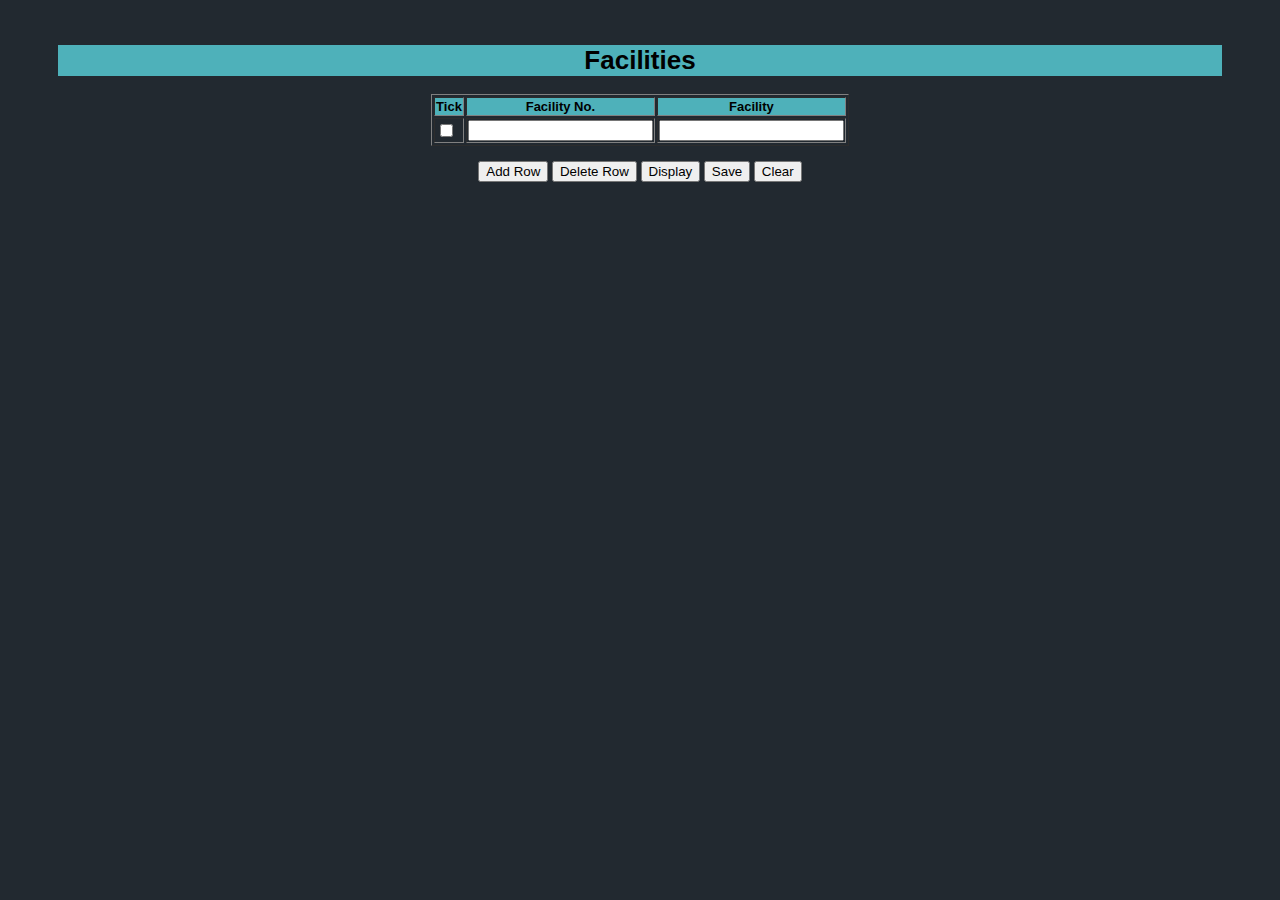
<file: web/Facilities.html>
<!DOCTYPE html>
<!--
To change this license header, choose License Headers in Project Properties.
To change this template file, choose Tools | Templates
and open the template in the editor.
-->
<html>
    <head>
        <title>TODO supply a title</title>
        <meta charset="UTF-8">
        <meta name="viewport" content="width=device-width">
        <link rel="stylesheet" type="text/css" href="Styles.css">
         <SCRIPT language="javascript">
            var tableID;
            function addRow(tableID) 
            {
                var table = document.getElementById(tableID);
                
                var rowCount = table.rows.length;
                var row = table.insertRow(rowCount);
                
                var cell1 = row.insertCell(0);
                var element1 = document.createElement("input");
                element1.type = "checkbox";
                element1.id="facChk";
                element1.name="facChk";
                cell1.appendChild(element1);
                
                var cell2 = row.insertCell(1);
                var element2 = document.createElement("input");
                element2.type = "text";
                element2.id = "facNo";
                element2.name = "facNo";
                cell2.appendChild(element2);

                var cell3 = row.insertCell(2);
                var element3 = document.createElement("input");
                element3.type = "text";
                element3.id = "fac";
                element3.name = "fac";
                cell3.appendChild(element3); 
            }
            function deleteRow(tableID) {
            try {
            var table = document.getElementById(tableID);
            var rowCount = table.rows.length;
 
            for(var i=0; i<rowCount; i++) {
                var row = table.rows[i];
                var chkbox = row.cells[0].childNodes[0];
                if(null != chkbox && true == chkbox.checked) {
                    table.deleteRow(i);
                    rowCount--;
                    i--;
                }
             }
            }catch(e) {
                alert(e);
            }
        }
        
        
        </script>
    </head>
    <body>
    <center>
        <h1 id="menuh1">Facilities</h1>
        <form method="post" action="Facilities">
            <table border="1" id="facTable">
                <tr id="menuhd">
                    <th>Tick</th>
                    <th>Facility No.
                    <th>Facility
                </tr>
                 <tr>
                    <td><input type="checkbox" name="facChk"> 
                    <td><input type="text" name="facNo">
                    <td><input type="text" name="fac">
                </tr>     
            </table><br>
            <input type="Button" value="Add Row" name="s1" onclick="addRow('facTable');"/>
            <input type="Button" value="Delete Row" name="s1" onclick="deleteRow('facTable');">
            <input type="Submit" value="Display" name="s1">
            <input type="Submit" value="Save" name="s1"/>
            <input type="reset" value="Clear" name="s1"/>
        </form>
    </center>
    </body>
</html>
</file>
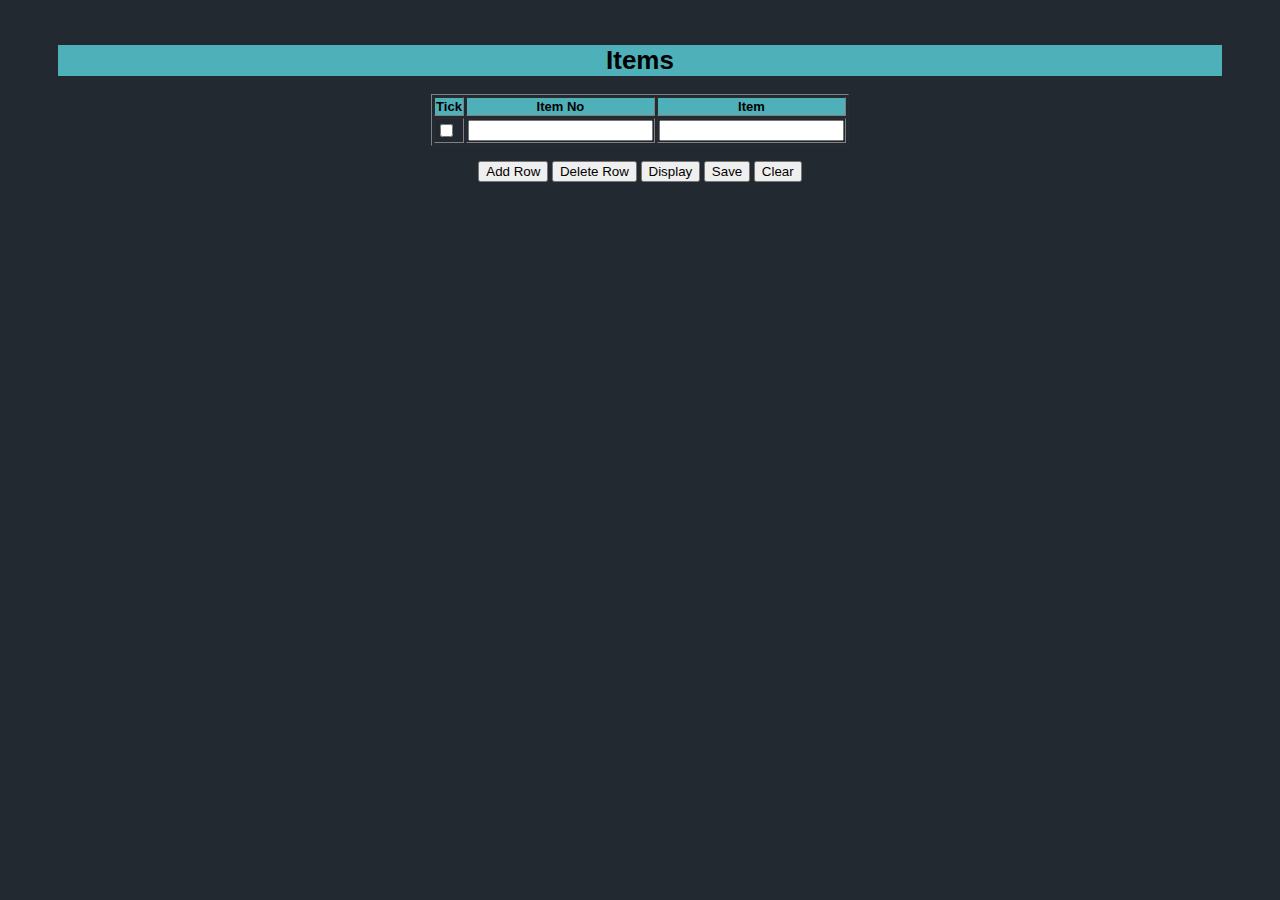
<file: web/Items.html>
<!DOCTYPE html>
<!--
To change this license header, choose License Headers in Project Properties.
To change this template file, choose Tools | Templates
and open the template in the editor.
-->
<html>
    <head>
        <title>TODO supply a title</title>
        <meta charset="UTF-8">
        <meta name="viewport" content="width=device-width">
        <link rel="stylesheet" type="text/css" href="Styles.css">
        <SCRIPT language="javascript">
            var tableID;
            function addRow(tableID) 
            {
                var table = document.getElementById(tableID);
                
                var rowCount = table.rows.length;
                var row = table.insertRow(rowCount);
                
                var cell1 = row.insertCell(0);
                var element1 = document.createElement("input");
                element1.type = "checkbox";
                element1.id="iteChk";
                element1.name="iteChk";
                cell1.appendChild(element1);
                
                var cell2 = row.insertCell(1);
                var element2 = document.createElement("input");
                element2.type = "text";
                element2.id = "iteNo";
                element2.name = "iteNo";
                cell2.appendChild(element2);

                var cell3 = row.insertCell(2);
                var element3 = document.createElement("input");
                element3.type = "text";
                element3.id = "ite";
                element3.name = "ite";
                cell3.appendChild(element3); 
            }
            function deleteRow(tableID) {
            try {
            var table = document.getElementById(tableID);
            var rowCount = table.rows.length;
 
            for(var i=0; i<rowCount; i++) {
                var row = table.rows[i];
                var chkbox = row.cells[0].childNodes[0];
                if(null != chkbox && true == chkbox.checked) {
                    table.deleteRow(i);
                    rowCount--;
                    i--;
                }
             }
            }catch(e) {
                alert(e);
            }
        }
        
        
        </script>
        
    </head>
    <body>
    <center>
        <h1 id="menuh1">Items</h1>
        <form method="post" action="Items"> 
            <table border="1" id="iteTable">
                <tr id="menuhd">
                    <th>Tick</th>
                    <th>Item No
                    <th>Item                
                </tr>
                 <tr>
                    <td><input type="checkbox" name="iteChk">
                    <td><input type="text" name="iteNo">
                    <td><input type="text" name="ite">
                </tr>     
            </table><br>
            <input type="Button" value="Add Row" name="s1" onclick="addRow('iteTable');"/>
            <input type="Button" value="Delete Row" name="s1" onclick="deleteRow('iteTable');">
            <input type="submit" value="Display" name="s1">
            <input type="Submit" value="Save" name="s1"/>
            <input type="reset" value="Clear"/>
        </form>
    </center>
    </body>
</html>
</file>
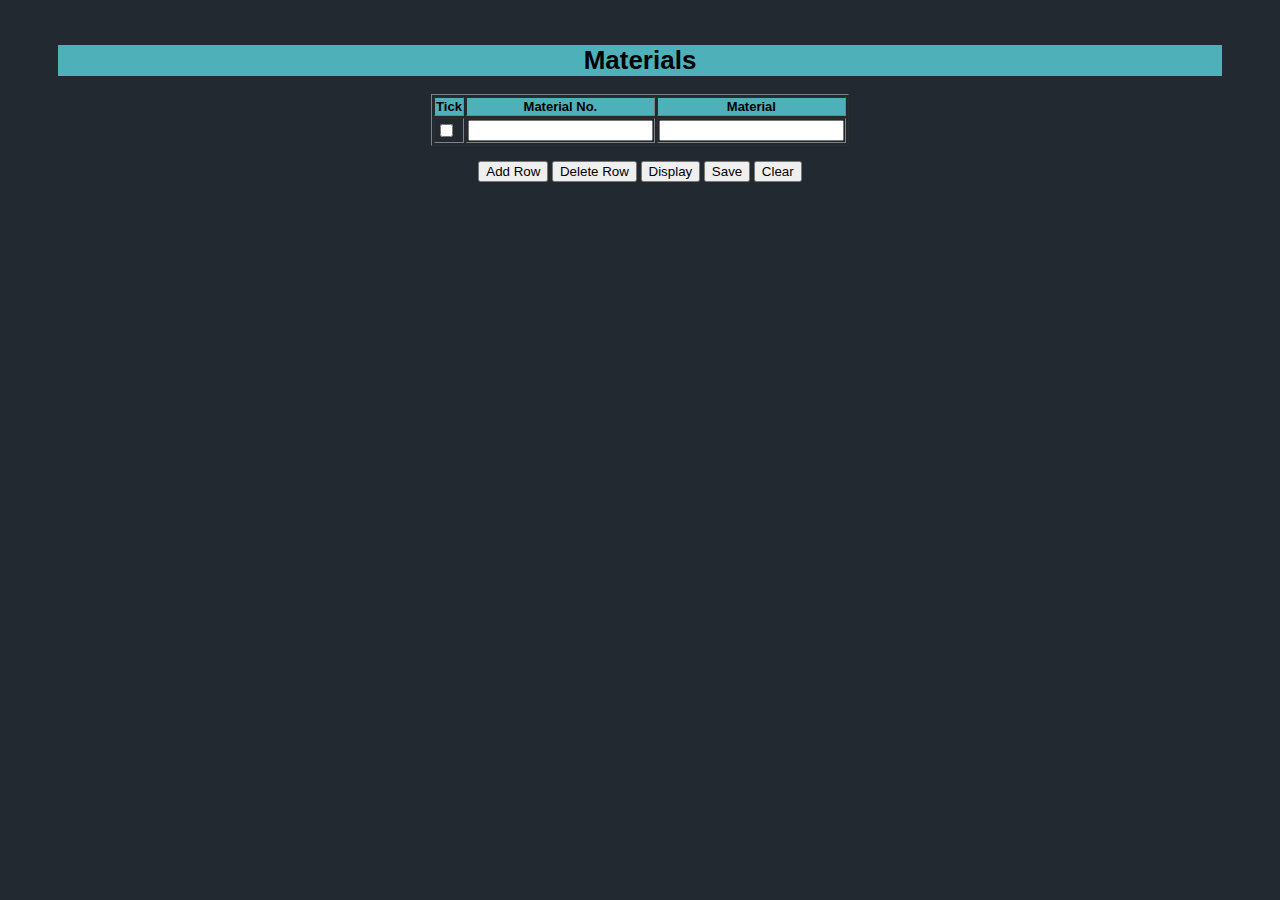
<file: web/Materials.html>
<!DOCTYPE html>
<!--
To change this license header, choose License Headers in Project Properties.
To change this template file, choose Tools | Templates
and open the template in the editor.
-->
<html>
    <head>
        <title>TODO supply a title</title>
        <meta charset="UTF-8">
        <meta name="viewport" content="width=device-width">
        <link rel="stylesheet" type="text/css" href="Styles.css">
        <SCRIPT language="javascript">
            var tableID;
            function addRow(tableID) 
            {
                var table = document.getElementById(tableID);
                
                var rowCount = table.rows.length;
                var row = table.insertRow(rowCount);
                
                var cell1 = row.insertCell(0);
                var element1 = document.createElement("input");
                element1.type = "checkbox";
                element1.id="matChk";
                element1.name="matChk";
                cell1.appendChild(element1);
                
                var cell2 = row.insertCell(1);
                var element2 = document.createElement("input");
                element2.type = "text";
                element2.id = "matNo";
                element2.name = "matNo";
                cell2.appendChild(element2);

                var cell3 = row.insertCell(2);
                var element3 = document.createElement("input");
                element3.type = "text";
                element3.id = "mat";
                element3.name = "mat";
                cell3.appendChild(element3); 
            }
            function deleteRow(tableID) {
            try {
            var table = document.getElementById(tableID);
            var rowCount = table.rows.length;
 
            for(var i=0; i<rowCount; i++) {
                var row = table.rows[i];
                var chkbox = row.cells[0].childNodes[0];
                if(null != chkbox && true == chkbox.checked) {
                    table.deleteRow(i);
                    rowCount--;
                    i--;
                }
             }
            }catch(e) {
                alert(e);
            }
        }
        
        
        </script>
    </head>
    <body>
    <center>
        <h1 id="menuh1">Materials</h1>
        <form method="post" action="Materials">
            <table border="1" id="matTable">
                <tr id="menuhd">
                    <th>Tick</th>
                    <th>Material No.
                    <th>Material
                </tr>
                 <tr>
                    <td><input type="checkbox" name="matChk">
                    <td><input type="text" name="matNo">
                    <td><input type="text" name="mat">
                </tr>     
            </table><br>
            <input type="Button" value="Add Row" name="s1" onclick="addRow('matTable');"/>
            <input type="Button" value="Delete Row" name="s1" onclick="deleteRow('matTable');">
            <input type="Submit" value="Display" name="s1">
            <input type="Submit" value="Save" name="s1"/>
            <input type="reset" value="Clear" name="s1"/>
        </form>
    </center>
    </body>
</html>
</file>
<file: web/Styles.css>
body {
    font-family: 'Lucida Grande', 'Helvetica Neue', Helvetica, Arial, sans-serif;
    padding: 20px 50px 150px;
    font-size: 13px;
    text-align: center;
    background: #222930;
}

ul {                
    text-align: left;
    display: inline;
    margin: 0;
    padding: 15px 4px 17px 0;
    list-style: none;
    border: 2px #222930 double;
    -webkit-box-shadow: 0 0 5px rgba(0, 0, 0, 0.15);
    -moz-box-shadow: 0 0 5px rgba(0, 0, 0, 0.15);
    box-shadow: 0 0 5px rgba(0, 0, 0, 0.15);
}

ul li {
    font: bold 12px/18px sans-serif;
    display: inline-block;
    margin-right: -4px;
    position: relative;
    padding: 15px 20px;
    background: #4EB1BA;
    cursor: pointer;
    border: 2px #222930 double;
    -webkit-transition: all 0.2s;
    -moz-transition: all 0.2s;
    -ms-transition: all 0.2s;
    -o-transition: all 0.2s;
    transition: all 0.2s;
}

ul li:hover {
    background: #E9E9E9;
    color: #4EB1BA;
}

ul li ul {                
    padding: 0;
    position: absolute;
    top: 48px;
    left: 0;
    width: 150px;
    -webkit-box-shadow: none;
    -moz-box-shadow: none;
    box-shadow: none;
    display: none;
    opacity: 0;
    visibility: hidden;
    -webkit-transiton: opacity 0.2s;
    -moz-transition: opacity 0.2s;
    -ms-transition: opacity 0.2s;
    -o-transition: opacity 0.2s;
    -transition: opacity 0.2s;
}

ul li ul li { 
    background: #4EB1BA; 
    display: block; 
    color: #000; 
    border: 2px #222930 double;
}
#menuitems{
    text-decoration: none;
    color:#000;
}


ul li ul li:hover { background: #E9E9E9; }

ul li:hover ul {
    display: block;
    opacity: 1;
    visibility: visible;
}

#menuh1{
    background-color: #4EB1BA;
}
#menuhd{
    background-color: #4EB1BA;
}
</file>
